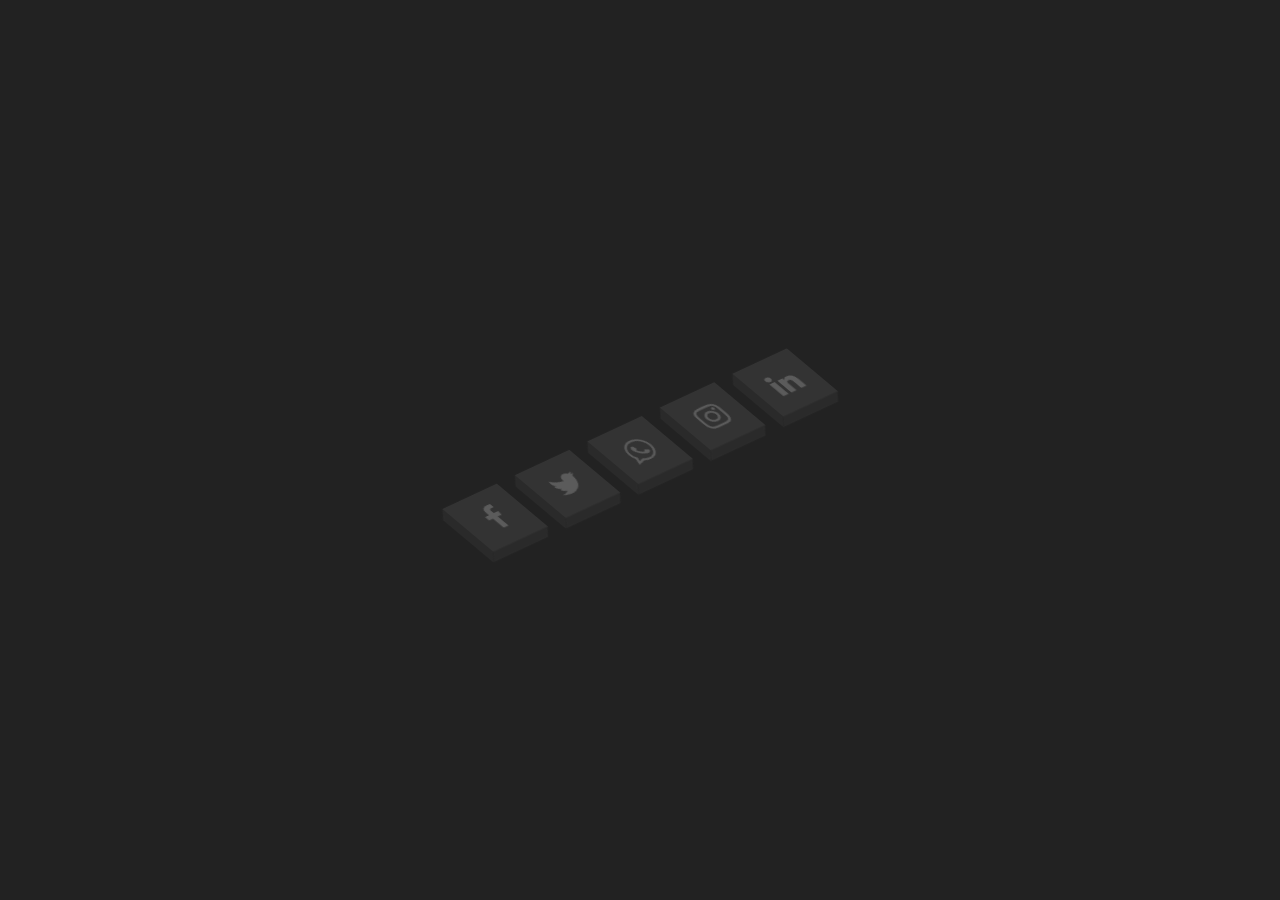
<file: tuto2_social/index.html>
<!DOCTYPE html>
<html lang="en">

<head>
    <meta charset="UTF-8">
    <meta name="viewport" content="width=device-width, initial-scale=1.0">
    <link rel="stylesheet" href="style.css">
    <link href="https://stackpath.bootstrapcdn.com/font-awesome/4.7.0/css/font-awesome.min.css" rel="stylesheet"
        integrity="sha384-wvfXpqpZZVQGK6TAh5PVlGOfQNHSoD2xbE+QkPxCAFlNEevoEH3Sl0sibVcOQVnN" crossorigin="anonymous">
   <title>Document</title>
</head>

<body>
<ul>
    <li>
        <a href="">
            <span></span>
            <span></span>
            <span></span>
            <span></span>
            <span class=" fa fa-facebook"></span>
        </a>
    </li>

    <li>
        <a href="">
            <span></span>
            <span></span>
            <span></span>
            <span></span>
            <span class=" fa fa-twitter"></span>
        </a>
    </li>


    <li>
        <a href="">
            <span></span>
            <span></span>
            <span></span>
            <span></span>
            <span class=" fa fa-whatsapp"></span>
        </a>
    </li>

    <li>
        <a href="">
            <span></span>
            <span></span>
            <span></span>
            <span></span>
            <span class=" fa fa-instagram"></span>
        </a>
    </li>

    <li>
        <a href="">
            <span></span>
            <span></span>
            <span></span>
            <span></span>
            <span class=" fa fa-linkedin"></span>
        </a>
    </li>
</ul>









</body>

</html>
</file>
<file: tuto2_social/style.css>
*
{
    margin: 0;
    padding: 0;
}

body
{
    display: flex;
    justify-content: center;
    align-items: center;
    min-height: 100vh;
    background: #222;
}

ul
{
    position:relative;
    display: flex;
    transform-style:preserve-3d;
    transform: rotate(-25deg) skew(25deg);
}

ul li
{
  position: relative;
  list-style: none;
  width: 60px;
  height: 60px;
  margin:0 10px;
}

ul li::before
{
   content:'';
   position: absolute;
   bottom: -10px;
   left: 0;
   width: 100%;
   height: 10px;
   background: #2a2a2a;
   transform-origin: top;
   transform:skewX(-41deg);
}

ul li::after
{
   content:'';
   position: absolute;
   top:0;
   left: -9px;
   width: 9px;
   height: 100%;
   background: #2a2a2a;
   transform-origin: right;
   transform:skewY(-49deg);
}



ul li span
{
    position:absolute;
    top:0;
    left:0;
    width: 100%;
    height:100%;
    display: flex !important;
    justify-content:center;
    align-items: center;
    background:#333;
    color: rgba(255, 255, 255, 0.2);
    font-size:30px !important;
    transition: 0.2s;
}

ul li:hover span
{
    z-index: 1000;
    transition: 0.5s;
    color:#fff;
    box-shadow: -1px 1px 1px rgba(0,0,0,0.05);
}

ul li:hover span:nth-child(5)
{
  transform:translate(40px, -40px);
  opacity: 1;
}

ul li:hover span:nth-child(4)
{
  transform:translate(30px, -30px);
  opacity: 0.8;
}

ul li:hover span:nth-child(3)
{
  transform:translate(20px, -20px);
  opacity: 0.6;
}

ul li:hover span:nth-child(2)
{
  transform:translate(10px, -10px);
  opacity: 0.4;
}

ul li:hover span:nth-child(1)
{
  transform:translate(0px, 0px);
  opacity: 0.2;
}

ul li:nth-child(1):hover span
{
    background:#3b5999 ;
}

ul li:nth-child(2):hover span
{
    background:#55acee ;
}

ul li:nth-child(3):hover span
{
    background:#25D366 ;
}

ul li:nth-child(4):hover span
{
    background:#e4405f ;
}

ul li:nth-child(5):hover span
{
    background:#0077B5 ;
}
</file>
